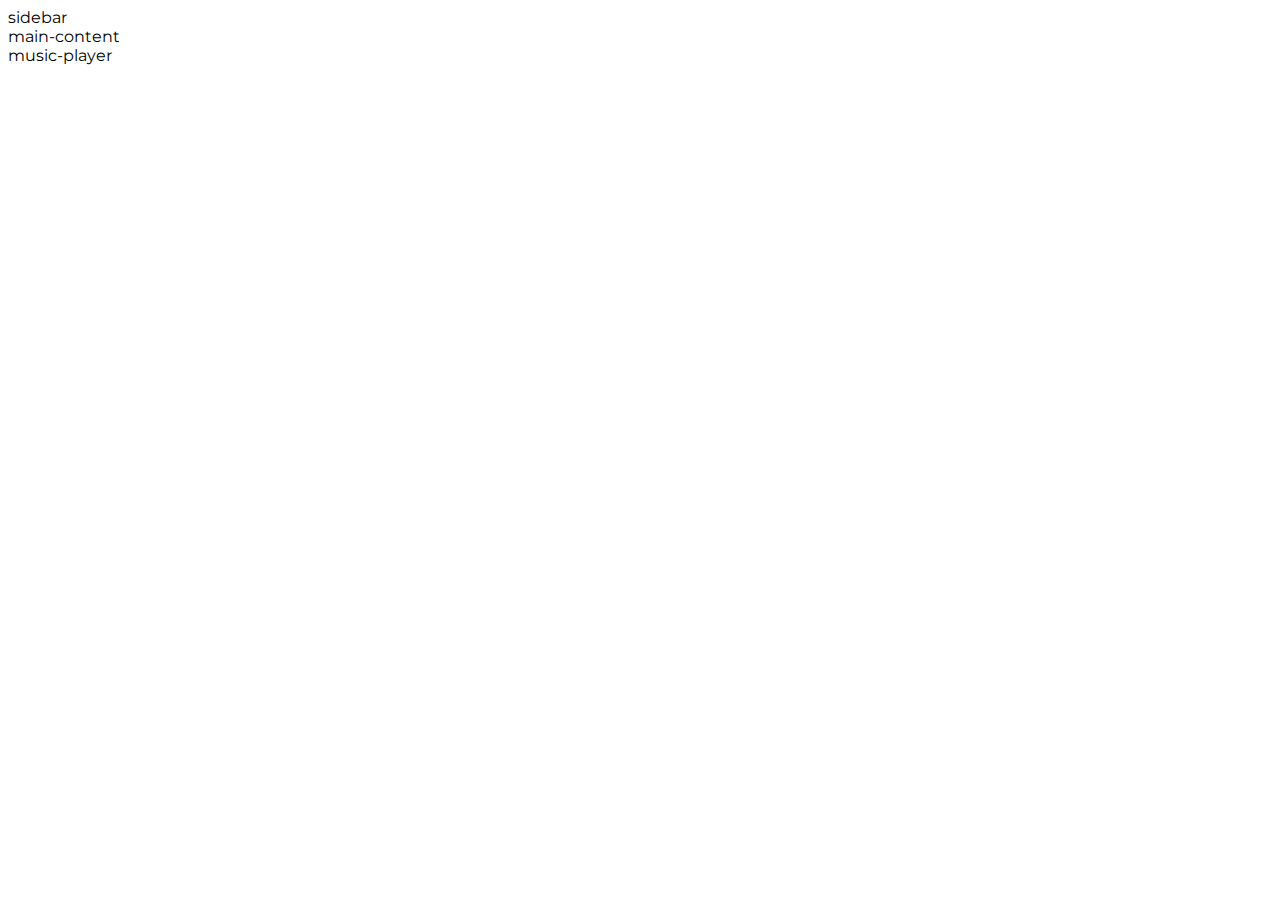
<file: assets/index.html>
<!DOCTYPE html>
<html>
    <head>
       <link rel="stylesheet" href="https://cdnjs.cloudflare.com/ajax/libs/font-awesome/6.4.0/css/all.min.css" integrity="sha512-iecdLmaskl7CVkqkXNQ/ZH/XLlvWZOJyj7Yy7tcenmpD1ypASozpmT/E0iPtmFIB46ZmdtAc9eNBvH0H/ZpiBw==" crossorigin="anonymous" referrerpolicy="no-referrer" />
       <link rel="preconnect" href="https://fonts.googleapis.com">
       <title>Spotify - Web player: Music for everyone</title>
       <link rel="preconnect" href="https://fonts.gstatic.com" crossorigin>
       <link href="https://fonts.googleapis.com/css2?family=Montserrat:ital,wght@0,100..900;1,100..900&display=swap" rel="stylesheet">
       <link rel="icon" href="logo.png">
       <link rel="stylesheet" href="stylee.css">
    </head>
    <body>
        <div class="main">
            <div class="sidebar">sidebar</div>
            <div class="main-content">main-content</div>
            <div class="muisc-player">music-player</div>
        </div>
    </body>
</html>
</file>
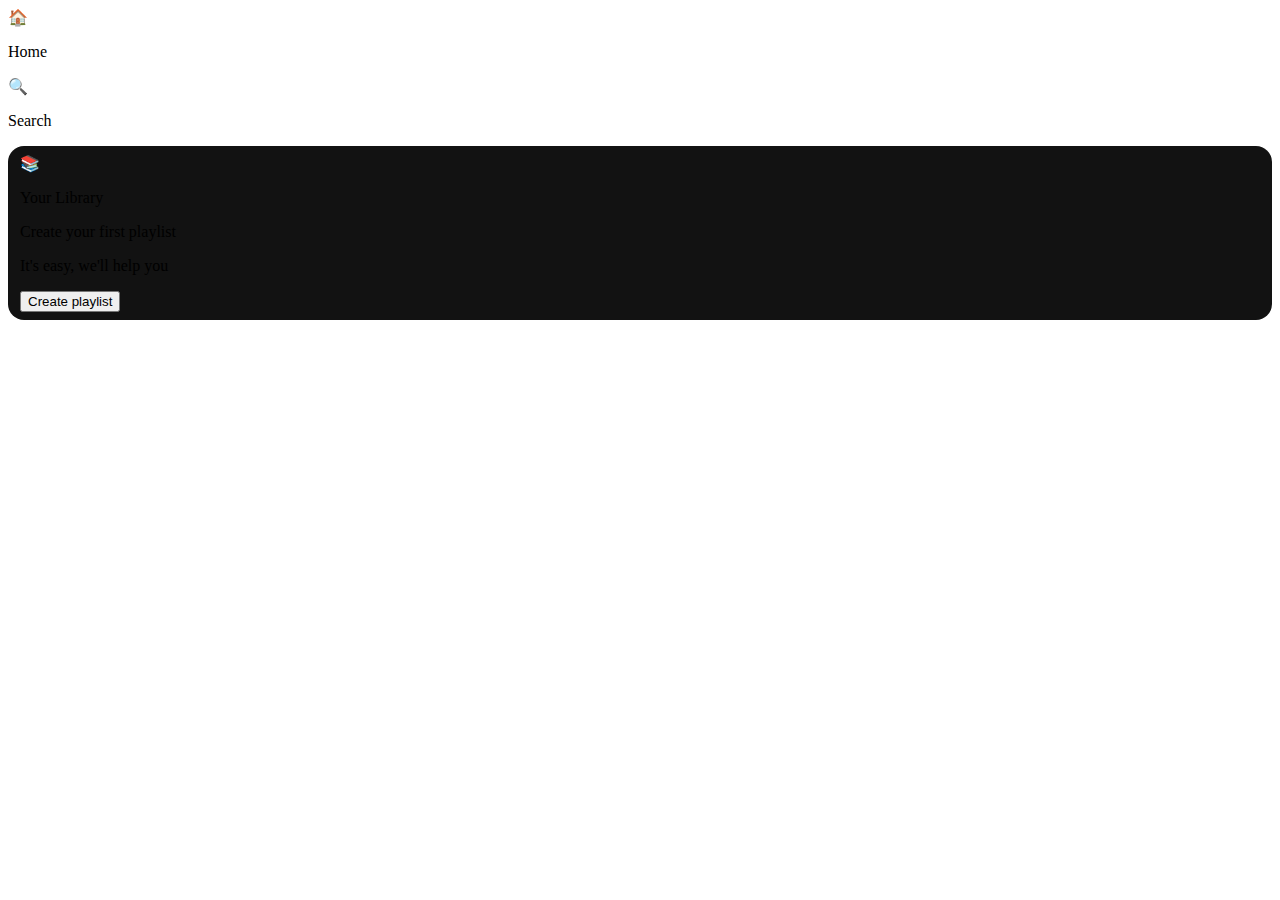
<file: assets/hello.html>
<!DOCTYPE html>
<html lang="en">
<head>
  <meta charset="UTF-8" />
  <meta name="viewport" content="width=device-width, initial-scale=1.0"/>
  <title>Spotify Clone</title>
  <link rel="stylesheet" href="style.css" />
</head>
<body>
  <div class="sidebar">
    <div class="menu">
      <div class="menu-item active">
        <span>🏠</span>
        <p>Home</p>
      </div>
      <div class="menu-item">
        <span>🔍</span>
        <p>Search</p>
      </div>
    </div>

    <div class="library">
      <div class="library-header">
        <span>📚</span>
        <p>Your Library</p>
      </div>
      <div class="playlist-box">
        <p>Create your first playlist</p>
        <p>It's easy, we'll help you</p>
        <button>Create playlist</button>
      </div>
    </div>
  </div>

  <div class="main-content"></div>
</body>
</html>
</file>
<file: assets/stylee.css>
body{
    font-family: "Montserrat", sans-serif;
}
</file>
<file: assets/style.css>
/*body{
  font-family: "Montserrat", sans-serif;
  margin:0;
  background-color: #000;
  color: #fff;
  overflow: hidden;
}
.main{
    display: flex;
    height: 100vh;
    padding: 0.5rem;
}
.sidebar{
   background-color: #000;
   width: 340px;
   border-radius: 1rem; /*16px*/
   margin-right: 0.5rem;}
.main-content{
    background-color: green;
    flex: 1;
    border-radius: 1rem;
    overflow: auto;
}
.music-player{
    background-color: black;
    position: fixed;
    bottom: 0;
    width: 100%;
    height: 72px;
}
a{
    text-decoration: none;
    color: #fff;
}

.nav{
    background-color: #121212;
    border-radius: 1rem;
    display: flex;
    flex-direction: column;
    justify-content: center;
    height: 100px;
    padding: 0.5rem 0.75rem;
}
.nav-option{
    line-height: 2.5rem;
    opacity: 0.7;
    padding: 0.5rem 0.75rem;
}

.nav-option  :hover{
    opacity: 1;
}

.nav-option i {
    font-size: 1.25rem;
}
.nav-option a {
    font-size: 1rem;
    margin-left: 1rem;
}
.library{
    background-color: #121212;
    border-radius: 1rem;
    height: 100%;
    margin-top: 0.5rem;
    padding: 0.5rem 0.75rem;
}
.options{
    display: flex;
    justify-content: space-between;
    align-items: center;
}

.lib-option img{
    height: 1.25rem;
    width: 1.25rem;
}

.icons{
    font-size: 1.25rem;
    opacity: 0.7;
    margin-top: 0.2rem;
    display: flex;
}

.icons i{
    opacity: 0.7;
    margin-right: 0.5rem;
}

.icons i:hover{
    opacity: 1;
}*/
/*.lib-box{
    height: 8rem;
    background-color: #232323;
    border-radius: 0.75rem;
    margin: 0.75rem 0 0.75rem 0;
    padding: 0.75rem 1rem;
}
.box-p1{
    font-size: 1rem;
    font-weight: 500;
}
.box-p2{
    font-size: 0.75rem;
    opacity: 0.9;
}

.badge{
    background-color: #fff;
    border: none;
    border-radius: 100px;
    padding: 0.25rem 1rem;
    font-weight: 700px;
    margin-top: 0.5rem;
    height: 2rem;
    width: fit-content;
}
.sticky-nav{
    position: sticky;
    top: 0;
    background-color: #121212;
    display: flex;
    justify-content: space-between;
    align-items: center;
}*/
</file>
